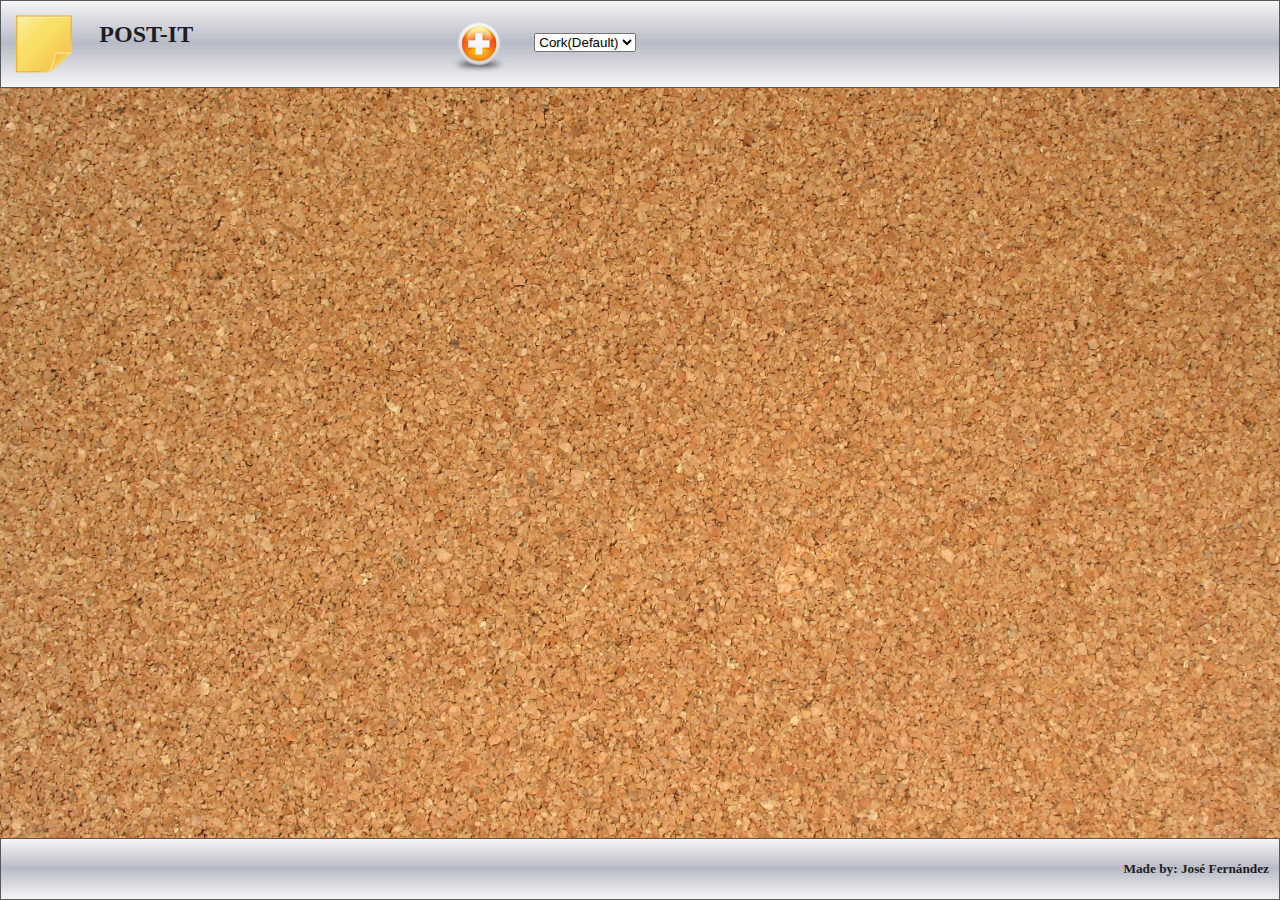
<file: index.html>
<!DOCTYPE html>
<html>
<head>
	<title>Post-it</title>
	<meta charset="utf-8">
	<link rel="shortcut icon" type="image/x-icon" href="img/post.png" />
	<script type="text/javascript" src="postIt.js"></script>
	<link rel="stylesheet" type="text/css" href="postIt.css">

</head>
<body>

	<div class="header">
		<div class="logo-txt">
			<img class="logo" src="img/post.png" alt="logo Post-It">
			<h2>POST-IT</h2>
		</div>
		<div  class="plus-wallpaper">		
			<img class="plus" src="img/plus.png" alt="add Post-It">
			<select class="wallpaper">
			 	<option value="1">Cork(Default)</option>
				<option value="2">Wall</option>
			</select>
		</div>
	</div>
	<div class="board">

	</div>
	<footer>
		<h5>Made by: José Fernández</h5>
	</footer>
</body>
</html>
</file>
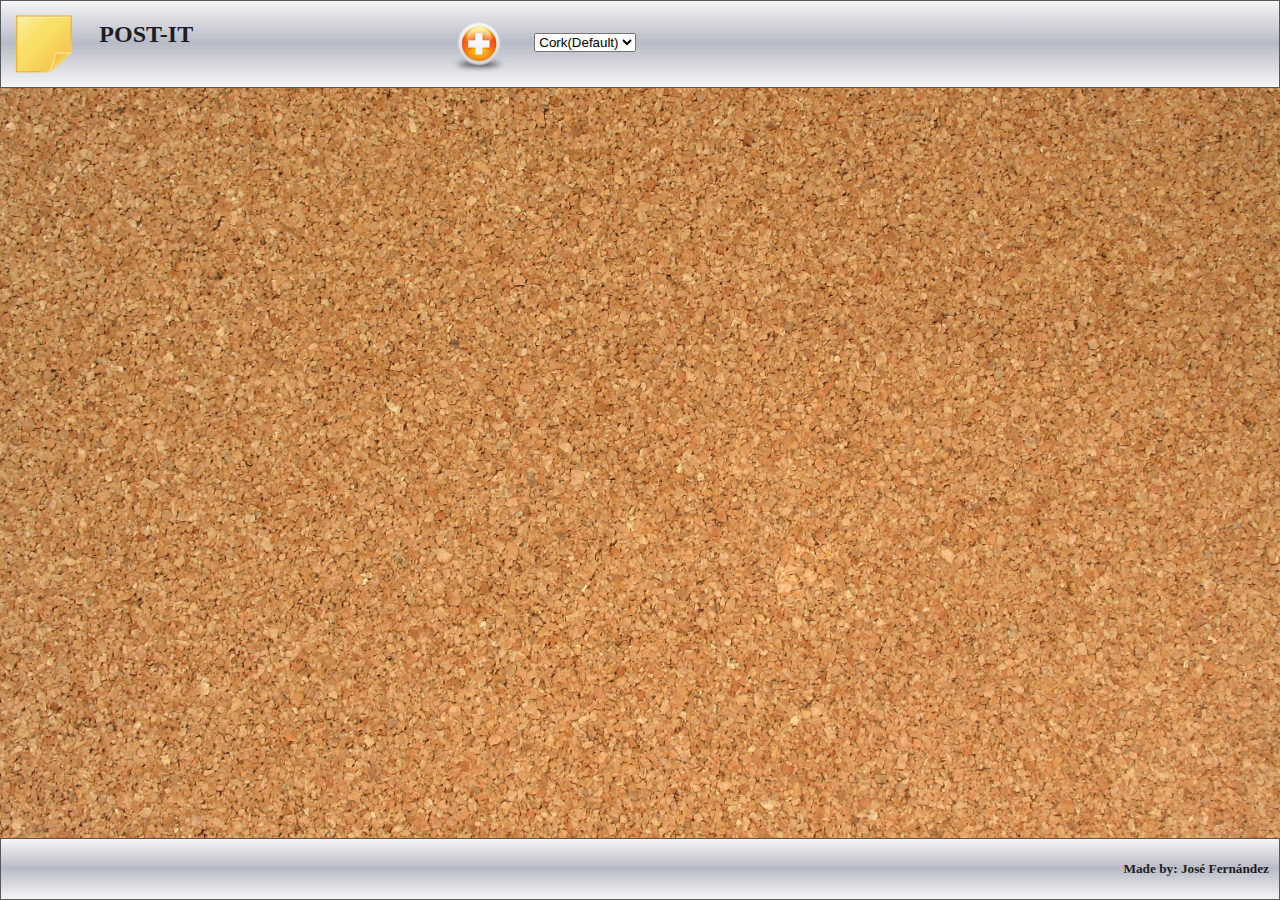
<file: postIt.html>
<!DOCTYPE html>
<html>
<head>
	<title>Post-it</title>
	<meta charset="utf-8">
	<link rel="shortcut icon" type="image/x-icon" href="img/post.png" />
	<script type="text/javascript" src="postIt.js"></script>
	<link rel="stylesheet" type="text/css" href="postIt.css">

</head>
<body>

	<div class="header">
		<div class="logo-txt">
			<img class="logo" src="img/post.png" alt="logo Post-It">
			<h2>POST-IT</h2>
		</div>
		<div  class="plus-wallpaper">		
			<img class="plus" src="img/plus.png" alt="add Post-It">
			<select class="wallpaper">
			 	<option value="1">Cork(Default)</option>
				<option value="2">Wall</option>
			</select>
		</div>
	</div>
	<div class="board">

	</div>
	<footer>
		<h5>Made by: José Fernández</h5>
	</footer>
</body>
</html>
</file>
<file: postIt.css>
* {
	-webkit-box-sizing: border-box;
	-moz-box-sizing: border-box;
	box-sizing: border-box; 
}

body{
	margin: 0;
	padding: 0;
	background: url(img/corcho.jpg) no-repeat center center fixed;
	-webkit-background-size: cover;
	-moz-background-size: cover;
	-o-background-size: cover;
	background-size: cover;

}

textarea,input{
	width: 100%;
	/* Permalink - use to edit and share this gradient: http://colorzilla.com/gradient-editor/#f1e767+0,feb645+100;Yellow+3D */
	background: rgb(241,231,103); /* Old browsers */
	background: -moz-linear-gradient(top,  rgba(241,231,103,1) 0%, rgba(254,182,69,1) 100%); /* FF3.6-15 */
	background: -webkit-linear-gradient(top,  rgba(241,231,103,1) 0%,rgba(254,182,69,1) 100%); /* Chrome10-25,Safari5.1-6 */
	background: linear-gradient(to bottom,  rgba(241,231,103,1) 0%,rgba(254,182,69,1) 100%); /* W3C, IE10+, FF16+, Chrome26+, Opera12+, Safari7+ */
	filter: progid:DXImageTransform.Microsoft.gradient( startColorstr='#f1e767', endColorstr='#feb645',GradientType=0 ); /* IE6-9 */
}

.post-it{
	width:200px;
	display: inline-block;
	vertical-align: top;
	margin:20px;

}

input{
	text-align: center;

}

.header{
	/* Permalink - use to edit and share this gradient: http://colorzilla.com/gradient-editor/#f5f6f6+0,dbdce2+21,b8bac6+49,dddfe3+80,f5f6f6+100;Grey+Pipe */
	background: rgb(245,246,246); /* Old browsers */
	background: -moz-linear-gradient(top,  rgba(245,246,246,1) 0%, rgba(219,220,226,1) 21%, rgba(184,186,198,1) 49%, rgba(221,223,227,1) 80%, rgba(245,246,246,1) 100%); /* FF3.6-15 */
	background: -webkit-linear-gradient(top,  rgba(245,246,246,1) 0%,rgba(219,220,226,1) 21%,rgba(184,186,198,1) 49%,rgba(221,223,227,1) 80%,rgba(245,246,246,1) 100%); /* Chrome10-25,Safari5.1-6 */
	background: linear-gradient(to bottom,  rgba(245,246,246,1) 0%,rgba(219,220,226,1) 21%,rgba(184,186,198,1) 49%,rgba(221,223,227,1) 80%,rgba(245,246,246,1) 100%); /* W3C, IE10+, FF16+, Chrome26+, Opera12+, Safari7+ */
	filter: progid:DXImageTransform.Microsoft.gradient( startColorstr='#f5f6f6', endColorstr='#f5f6f6',GradientType=0 ); /* IE6-9 */
	border:1px solid #56585b;
	width: 100%;
	top: 0;
	margin-bottom: 40px;
	position: fixed;
	color:#1d1e21;
	justify-content: space-between;

}

small{
	/* Permalink - use to edit and share this gradient: http://colorzilla.com/gradient-editor/#f1e767+0,feb645+100;Yellow+3D */
	background: rgb(241,231,103); /* Old browsers */
	background: -moz-linear-gradient(top,  rgba(241,231,103,1) 0%, rgba(254,182,69,1) 100%); /* FF3.6-15 */
	background: -webkit-linear-gradient(top,  rgba(241,231,103,1) 0%,rgba(254,182,69,1) 100%); /* Chrome10-25,Safari5.1-6 */
	background: linear-gradient(to bottom,  rgba(241,231,103,1) 0%,rgba(254,182,69,1) 100%); /* W3C, IE10+, FF16+, Chrome26+, Opera12+, Safari7+ */
	filter: progid:DXImageTransform.Microsoft.gradient( startColorstr='#f1e767', endColorstr='#feb645',GradientType=0 ); /* IE6-9 */
	width: 100%;
	margin-left: 40%;
}

footer{
	/* Permalink - use to edit and share this gradient: http://colorzilla.com/gradient-editor/#f5f6f6+0,dbdce2+21,b8bac6+49,dddfe3+80,f5f6f6+100;Grey+Pipe */
	background: rgb(245,246,246); /* Old browsers */
	background: -moz-linear-gradient(top,  rgba(245,246,246,1) 0%, rgba(219,220,226,1) 21%, rgba(184,186,198,1) 49%, rgba(221,223,227,1) 80%, rgba(245,246,246,1) 100%); /* FF3.6-15 */
	background: -webkit-linear-gradient(top,  rgba(245,246,246,1) 0%,rgba(219,220,226,1) 21%,rgba(184,186,198,1) 49%,rgba(221,223,227,1) 80%,rgba(245,246,246,1) 100%); /* Chrome10-25,Safari5.1-6 */
	background: linear-gradient(to bottom,  rgba(245,246,246,1) 0%,rgba(219,220,226,1) 21%,rgba(184,186,198,1) 49%,rgba(221,223,227,1) 80%,rgba(245,246,246,1) 100%); /* W3C, IE10+, FF16+, Chrome26+, Opera12+, Safari7+ */
	filter: progid:DXImageTransform.Microsoft.gradient( startColorstr='#f5f6f6', endColorstr='#f5f6f6',GradientType=0 ); /* IE6-9 */

	border:1px solid #56585b;
	width: 100%;
	bottom: 0;
	margin-top: 50px;
	position: fixed;
	color:#1d1e21;
	text-align: right;
}

footer>h5{
	padding-right: 10px;

}

.board{
	margin-top: 10%;
	margin-bottom: 10%;
	margin-left: 5%;
}

.logo{
	width:60px;
	height:60px;
	float: left;
	margin: 1%;
	margin-right: 2%;
}

h2{
	float: left;
}

.plus{
	width:60px;
	height:60px;
	float: left;
	margin: 1%;
	margin-left: 20%;
}

.wallpaper{
	float: left;
	margin: 2.5%;
	margin-left: 1%;
}
.post-it>img{
	width: 21px;
	height: 21px;
	float: right;
}
</file>
